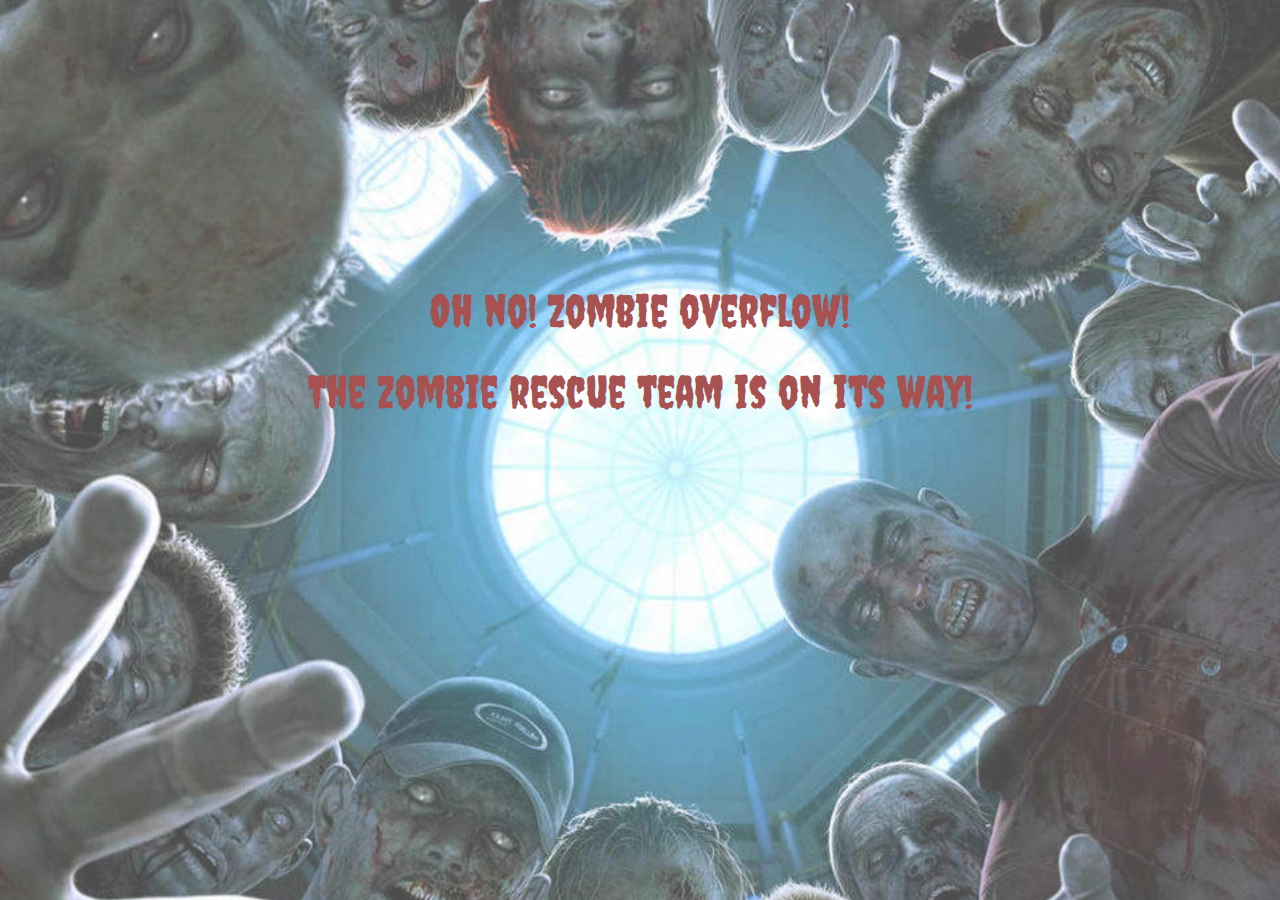
<file: site_maintenance.html>
<!DOCTYPE html>
<html>
<head>
      <!-- Google Fonts --> 
      <link href="https://fonts.googleapis.com/css?family=Creepster&family=Ubuntu" rel="stylesheet">
      
<meta name="viewport" content="width=device-width, initial-scale=1">

<style>
    body, html {
      height: 100%;
      margin: 0;
      font: 400 15px/1.8 "Creepster", sans-serif;
      font-family: 'Creepster', cursive;
      color: #777;
    }
    
    .bgimg-1, .bgimg-2, .bgimg-3 {
      position: relative;
      opacity: 0.70;
      background-position: center;
      background-repeat: no-repeat;
      background-size: cover;
    
    }
    .bgimg-1 {
      background-image: url("images/zombies_looking_down.png");
      height: 100%;
    }
    
    .caption {
      position: absolute;
      left: 0;
      top: 30%;
      width: 100%;
      text-align: center;
      font-size: 45px;
      color: #820808;
    }
    
</style>
</head>
<body>

<div class="bgimg-1">
  <div class="caption">
    <span class="border">Oh no! Zombie overflow!</span><br>
    <span class="border">The zombie rescue team is on its way!</span>
  </div>
</div>

</body>
</html>
</file>
